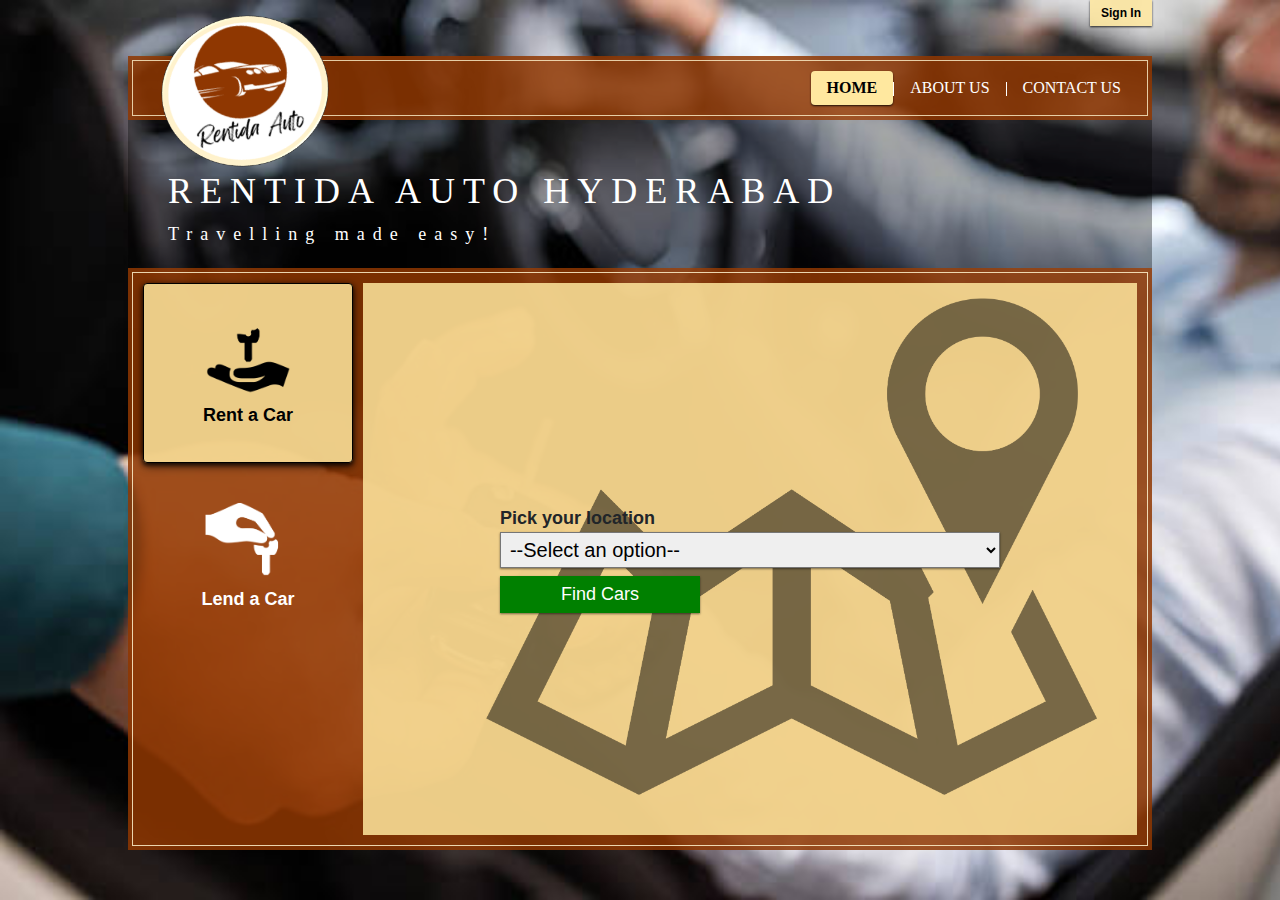
<file: index.html>
<!DOCTYPE html>
<html>
<head>
	<meta charset="utf-8">
	<meta name="viewport" content="width=device-width, initial-scale=1">
	<title>Car Rentals</title>
	<link href="https://cdn.jsdelivr.net/npm/bootstrap@5.2.0/dist/css/bootstrap.min.css" rel="stylesheet">
	<script src="https://cdn.jsdelivr.net/npm/bootstrap@5.2.0/dist/js/bootstrap.bundle.min.js"></script>
	<!-- <script src="https://ajax.googleapis.com/ajax/libs/jquery/3.6.0/jquery.min.js"></script> -->
	<script src="https://ajax.googleapis.com/ajax/libs/jquery/3.6.1/jquery.min.js"></script>
	<script type="text/javascript" src="rentidaAuto.js" defer></script>
	<link rel="stylesheet" href="styles.css">
</head>
<body class="mainBody">
	<div class="outterContainer" id="outterContainer">
		<div class="topNav" id="topNav">
			<ul class="nav navigation">
				<li class="item">
					<a class="link" href="#" onclick="displayForm('signInPage')">Sign In</a>
				</li>
			</ul>
		</div>

		<div class="main">
			<div class="logo">
				<img src="images/logo.png">
			</div>
			<div class="navOutterContainer">
				<div class="navInnerContainer">
					<div class="mainNav">
						<ul class="nav navigation">
							<li class="item active" id='home-item'>
								<a class="link" href="#" onclick="changePage(this,'home')">HOME</a>
							</li>
							<li class="separator"></li>
							<li class="item" id='about-item'>
								<a class="link" href="#" onclick="changePage(this,'aboutUs')">ABOUT US</a>
							</li>
							<li class="separator"></li>
							<li class="item" id='contact-item'>
								<a class="link" href="#" onclick="changePage(this,'contactUs')">CONTACT US</a>
							</li>
						</ul>

					</div>
				</div>
			</div>
			
			<div class="home page" id="home">
				<div class="titleSection">
					<h1 class="title">RENTIDA AUTO HYDERABAD</h1>
					<span class="subTitle">Travelling made easy! </span>
				</div>
				<div class="homeBody">
					<div class="sideNavigation" id="homeBodyNavigation">
						<div class="seeker navigation active" id="rent" onclick="handleSideNavigation(this.id,'seekerPage')">
							<div class="box">
								<div class="icon">
									<img class="img"src="images/rentCar.png">
								</div>
								<div><span class="label">Rent a Car</span></div>
							</div>
						</div>
						<div class="lender navigation" id="lend" onclick="displayLendCars(this.id)">
							<div class="box">
								<div class="icon">
									<img class="img" src="images/lendCar.png">
								</div>
								<div><span class="label">Lend a Car</span></div>
							</div>
						</div>
					</div>

					<!--Landing Page-->
					<div class="landingPage pagePart" id='seekerPage'>
						<div>
							<img src="images/locationBackground.png" class="background">
							<div class="box">
								<span class="label">Pick your location</span>
								<form name="location" class="locationForm">
									<select class="locationSelect" id="locationSelect">
										<option value="">--Select an option--</option>
										
									</select>
								</form>
								<div><button class="button" onclick="showCars('locationResultPage')">Find Cars</button></div>
							</div>
						</div>
						
					</div>

					<!--Lenders Page-->
					<div class="lenderPage pagePart hide" id="lenderPage">
						<button class="button" onclick="addCarPage()">+Add a car</button>
						<div class="empty" id="empty">
							<img src="images/emptyGarage.png" class="background">
							<label class="label">Empty</label>
						</div>
						<div class="lendedCars" id="lendedCars"></div>
					</div>

					<!--Location result page-->
					<div class="locationResultPage pagePart hide" id="locationResultPage">
						<div class="filtersPart hide">
							<div class="filterLabel">
								<label class="label">Filters</label>
								<img class="symbol" id="downArrow" src="images/dropArrow.png">
							</div>
							<div class="filters hide">
								<form class="filtersForm" name="filtersForm">
									<label class="label">Car Type:</label>
									<div class="filterOption" id="carTypeFilter">
										<input type="checkbox" id="hatchback" name="carType1" value="Hatchback"><label class="label">Hatchback</label>
										<input type="checkbox" id="sedan" name="carType2" value="Sedan"><label class="label">Sedan</label>
										<input type="checkbox" id="suv" name="carType3" value="SUV"><label class="label">SUV</label>
									</div>
									<label class="label">Transition Type:</label>
									<div class="filterOption" id="transactionTypeFilter">
										<input type="checkbox" id="manual" name="transitionType1" value="Manual"><label class="label">Manual</label>
										<input type="checkbox" id="semiAutomatic" name="transitionType2" value="Semi-Automatic"><label class="label">Semi-Automatic</label>
										<input type="checkbox" id="automatic" name="transitionType3" value="Automatic"><label class="label">Automatic</label>
									</div>
								</form>
								<div class="buttonsContainer">
									<button class="button accept">Apply</button>
									<button class="button">Reset</button>
								</div>
							</div>
						</div>
						<div class="locationContainer">
							<img src="images/locationIcon.png" class="icon">
							<label class="label" id="locationLabel"></label>
						</div>
						<div class="carTilesPart" id="carTilesPart">
							<!--Default cars-->
							<div class="carTile">
								<div class="carType indicator hatchback"><span class="label">hatchback</span></div>
								<div class="carSymbol">
									<img src="images/hatchback.jpg" class="carIcon">
								</div>
								<div class="carDetails">
									<div class="tileHeader">
										<span class="carDetail modelName">Hyundai i20</span>
									</div>
									<div class="tileBody">
										<div>
											<span class="label">Fuel Type:</span>
											<span class="carDetail fuelType">Petrol</span>
										</div>
										<div>
											<span class="label">Transition:</span>
											<span class="carDetail transition">Manual</span>
										</div>
										<div>
											<span class="label">Capacity:</span>
											<span class="carDetail capacity">4</span>
										</div>
									</div>
								</div>
							</div>

							<div class="carTile">
								<div class="carType indicator sedan"><span class="label">sedan</span></div>
								<div class="carSymbol">
									<img src="images/sedan.png" class="carIcon">
								</div>
								<div class="carDetails">
									<div class="tileHeader">
										<span class="carDetail modelName">Maruthi Suzuki Swift Desire</span>
									</div>
									<div class="tileBody">
										<div>
											<span class="label">Fuel Type:</span>
											<span class="carDetail fuelType">Diesel</span>
										</div>
										<div>
											<span class="label">Transition:</span>
											<span class="carDetail transition">Manual</span>
										</div>
										<div>
											<span class="label">Capacity:</span>
											<span class="carDetail capacity">5</span>
										</div>
									</div>
								</div>
							</div>

							<div class="carTile">
								<div class="carType indicator suv"><span class="label">suv</span></div>
								<div class="carSymbol">
									<img src="images/suv.png" class="carIcon">
								</div>
								<div class="carDetails">
									<div class="tileHeader">
										<span class="carDetail modelName">Mahindra XUV 500</span>
									</div>
									<div class="tileBody">
										<div>
											<span class="label">Fuel Type:</span>
											<span class="carDetail fuelType">Diesel</span>
										</div>
										<div>
											<span class="label">Transition:</span>
											<span class="carDetail transition">Manual</span>
										</div>
										<div>
											<span class="label">Capacity:</span>
											<span class="carDetail capacity">8</span>
										</div>
									</div>
								</div>
							</div>
						</div>
					</div>

					<!--Car Details Page-->
					<div class="carDetailsPage pagePart hide" id="carDetailsPage">
						<img src="images/returnArrow.png" class="returnSymbol" onclick="showCars('locationResultPage')" />
						<div class="header modelName"><span class="value"></span></div>
						<div class="location detail">
							<label class="label">Location:</label>
							<span class="value"></span>
						</div>
						<div class="carType detail">
							<label class="label">Car Type:</label>
							<span class="value"></span>
						</div>
						<div class="transition detail">
							<label class="label">Transition Type:</label>
							<span class="value"></span>
						</div>
						<div class="fuel detail">
							<label class="label">Fuel Type:</label>
							<span class="value"></span>
						</div>
						<div class="kms detail">
							<label class="label">Kilometers Driven:</label>
							<span class="value"></span>
						</div>
						<div class="capacity detail">
							<label class="label">Capacity:</label>
							<span class="value"></span>
						</div>
						<div class="buttonsContainer">
							<button class="button" onclick='$("#ownerDetails").removeClass("hide");'>Owner Details</button>
						</div>
						<div class="ownerDetails hide" id="ownerDetails">
							<div class="cancel" onclick='$("#ownerDetails").addClass("hide");''><img src="images/cancelButton.png" class="image"/></div>
							<div class="logoImage"><img class="image" src="images/personLogo.png" /></div>
							<div class="main name"><span class="value"></span></div>
							<div class="mobile detail">
								<label class="label">Mobile:</label>
								<p class="value"></p>
							</div>
						</div>
					</div>

					
					
				</div>
			</div>		

			<div class="aboutUs page hide" id="aboutUs">
				<div class="title">About Rentida Auto</div>
				<div class="content">
					<p>
						Throughout the history of mankind, there were various factors according to which different philosophers or scientists categorized various events that happened in the world. 
						But, not until recently, the whole world was perplexed by the complete dominance of COVID for almost two years, and we now have two terms by which we label the whole phase of the world i.e., pre-COVID and post-COVID situation. 
						Many people came up with some remarkable ideas during this period and one such idea we would like to present is the Car Rental Management System, which has a multi-dimensional approach. 
						Through this, people on two sides of the coin will be benefitted.
					</p>
					<p>
						This idea of ours not only allows a set of customers to hire a car but also other classes of people with a car, to lend theirs to others with some standard fee. During this time, the people who needed emergency transportation help, could not get it as all the government vehicles were busy serving other tasks, and the people who wanted to help, could not do it, as they did not have the reach or resources to aid the needy.
						By analyzing the whole COVID situation, it awakened our souls to dig deeper and motivated us to bring an effort into the system. 
						We have constantly put our thoughts and perspectives into this project and contributed our part to society to bring a change to the current system. In such times, we surely will know the efficiency of the current model. 
						But, as we have seen all the emergency services are used to the maximal capacity, and could not push the extra limits which were required at the time of emergencies. 
						We have identified this area and tried to put our idea in the form of a prototype.
					</p>
					<p>
						The website is supervised by an admin who will have access to all the permissions associated with the website. 
						The website is divided into three access levels namely admin, lender, and seeker. 
						A lender is a person who will put his vehicle on the website making it available while the seeker will have the option to select according to the vehicle parameters.
					</p>
				</div>
			</div>

			<div class="contactUs page hide" id="contactUs">
				<div class="title">Contact Us</div>
				<div class="content">
					<p>For any queries, please contact through</p>
					<p><b>Email: </b>rentidaautohyd@gmail.com</p>
					<p><b>Phone: </b>+91 7032204259</p>
				</div>
			</div>

		</div>
	</div>

	
	<div class="formPagesContainer hide" id="formPagesContainer">
		<!--Sign In page-->
		<div class="signInPage hide" id="signInPage">
			<img class="background" src="images/signInBackground.jpg">
			<div class="formContainer">
				<img src="images/signInSymbol.png" class="background"/>
				<div class="content">
					<div class="heading">
						<span>Sign In</span>
					</div>
					<form name="signInForm" class="form" id="signInForm">
						<div class="cell">
							<label class="formLabel">Mobile</label>
							<input type="tel" class="inputField" name="mobile" onkeyup="fieldValidation(this)" onchange="checkDatabase(this.value)" required>
							<span class="errorMsg"></span>
						</div>
						<div class="cell">
							<label class="formLabel">Password</label>
							<input type="password" class="inputField" name="password" onkeyup="fieldValidation(this)" required>
							<span class="errorMsg"></span>
						</div>
					</form>
					<div id="addContactButtonsContainer" class="buttons">
						<div class="rightChild">
							<button class="button" id="cancelSignIn" value="Cancel" onclick="cancelForm()">Cancel</button>
						</div>
						<div class="rightChild">
							<button class="submit button" id="addButton" value="Sign In" onclick="authenticateUser('signInForm')">Sign In</button>
						</div>
					</div>
					<div class="otherOptions">
						<span>New User? <a href="#" onclick="displayForm('signUpPage')">Sign Up</a></span>
					</div>
					
				</div>
			</div>
		</div>


		<!--Sign Up page-->
		<div class="signUpPage hide" id="signUpPage">
			<img class="background" src="images/signUpBackground.PNG">
			<div class="formContainer">
				<img src="images/signUpSymbol.png" class="background"/>
				<div class="content">
					<div class="heading">
						<span>Sign Up</span>
					</div>
					<form name="signUpForm" class="form" id="signUpForm">
						<div class="cell">
							<label class="formLabel">Name</label>
							<input type="text" class="inputField" name="name" onkeyup="fieldValidation(this)" required>
							<span class="errorMsg"></span>
						</div>
						<div class="cell">
							<label class="formLabel">Mobile</label>
							<input type="tel" class="inputField" name="mobile" onkeyup="fieldValidation(this)" required>
							<span class="errorMsg"></span>
						</div>
						<div class="cell">
							<label class="formLabel">New Password</label>
							<input type="password" class="inputField" name="password" id="signUpPassword" onkeyup="fieldValidation(this)" required>
							<span class="errorMsg"></span>
						</div>
						<div class="cell">
							<label class="formLabel">Confirm Password</label>
							<input type="password" class="inputField" name="cpassword" id="signUpCPassword" onkeyup="fieldValidation(this)" onblur="matchPassword(this.id,'signUpPassword')" required>
							<span class="errorMsg"></span>
						</div>
					</form>
					<div id="addContactButtonsContainer" class="buttons">
						<div class="rightChild">
							<button class="button" id="cancelSignUp" value="Cancel" onclick="cancelForm()">Cancel</button>
						</div>
						<div class="rightChild">
							<button class="submit button" id="addButton" value="Sign Up" onclick="addUser()">Sign Up</button>
						</div>
					</div>
					<div class="otherOptions">
						<span>New User? <a href="#">Sign Up</a></span>
					</div>
					
				</div>
			</div>
		</div>


		<!--Add a car-->
		<div class="addCarPage hide" id="addCarPage">
			<img class="background" src="images/carBackground.jpg">
			<div class="formContainer">
				<img src="images/addCarLogo.png" class="background"/>
				<div class="content">
					<div class="heading">
						<span>Add Car</span>
					</div>
					<form name="addCarForm" class="form" id="addCarForm">
						<div class="cell">
							<label class="formLabel">Model Name</label>
							<input type="text" class="inputField" id="modelName" name="modelName" onkeyup="fieldValidation(this)" required>
							<span class="errorMsg"></span>
						</div>
						<div class="cell">
							<label class="formLabel">Car Type</label>
							<select id="carType" name="carType" class="inputField">
								<option value="">--Select Car Type--</option>
								<option value="hatchback">Hatchback</option>
								<option value="sedan">Sedan</option>
								<option value="suv">SUV</option>
							</select>
							<span class="errorMsg"></span>
						</div>
						<div class="cell">
							<label class="formLabel">Transition</label>
							<select id="transition" name="transition" class="inputField">
								<option value="">--Select Transition Type--</option>
								<option value="manual">Manual</option>
								<option value="semiAutomatic">Semi-Automatic</option>
								<option value="automatic">Automatic</option>
							</select>
							<span class="errorMsg"></span>
						</div>
						<div class="cell">
							<label class="formLabel">Fuel Type</label>
							<select id="fuel" name="fuel" class="inputField">
								<option value="">--Select Fuel Type--</option>
								<option value="petrol">Petrol</option>
								<option value="diesel">Diesel</option>
							</select>
							<span class="errorMsg"></span>
						</div>
						<div class="cell">
							<label class="formLabel">Kilometers Driven</label>
							<input type="text" class="inputField" id="kms" name="kms" onkeyup="fieldValidation(this)" required>
							<span class="errorMsg"></span>
						</div>
						<div class="cell">
							<label class="formLabel">Capacity</label>
							<input type="text" class="inputField" id="capacity" name="capacity" onkeyup="fieldValidation(this)" required>
							<span class="errorMsg"></span>
						</div>
						<div class="cell">
							<label class="formLabel">Location</label>
							<input type="text" class="inputField" id="location" name="location" onkeyup="fieldValidation(this)" required>
							<span class="errorMsg"></span>
						</div>
					</form>
					<div id="addContactButtonsContainer" class="buttons">
						<div class="rightChild">
							<button class="button" id="cancelAddCar" value="Cancel" onclick="cancelForm()">Cancel</button>
						</div>
						<div class="rightChild">
							<button class="submit button" id="addCarButton" value="Add car" onclick="addCar()">Add Car</button>
						</div>
					</div>
				</div>
			</div>
		</div>
	</div>
	
</body>
</html>
</file>
<file: styles.css>
.mainBody {
	background-image: url("images/background.jpg");
	background-repeat: no-repeat;
	background-size: cover;
	background-attachment: fixed;
	height: 100vh;
	width: 100%;
}

.outterContainer {
	width: 80%;
	position: relative;
	margin-right: auto;
	margin-left: auto;
	height: fit-content;
	font-family: Arial;
	padding-bottom: 30px;
}
.topNav {
	margin-right: 0;
	margin-left: auto;
	background-color: rgba(255,232,159,0.85);
	width: fit-content;
	height: fit-content;
	box-shadow: 0 1px 2px 0 rgba(0, 0, 0, 0.8);
}
.link{
	text-decoration: none;
}
.topNav .navigation {
	display: flex;
	font-size: 12px;
	margin: 0;
	padding: 0px 5px;
	list-style-type: none;
	align-items: center;
}
.topNav .item {
	padding: 4px 6px;
}
.topNav .navigation .item .link{
	color: black;
	font-weight: bold;
}

.main {
	position: relative;
}
.logo {
	height: fit-content;
	position: absolute;
	top: -55px;
	left: 20px;
	z-index: 3;
}
.logo img{
	height: 180px;
}

.main .navOutterContainer {
	margin-top: 30px;
	background-color: rgba(143,55,1,0.85);
	width: 100%;
	padding: 4px;
}
.main .navInnerContainer {
	border: 1px solid rgba(255,242,204,0.8);
	height: fit-content;
	width: 100%;
	padding: 10px;
	display: flex;
	justify-content: right;
}
.mainNav {
	display: flex;
	justify-content: right;
	font-family: Calibri;
}
.mainNav .navigation {
	display: flex;
	font-size: 16px;
	margin: 0px;
	list-style-type: none;
}
.mainNav .item {
	padding: 5px 16px;
}
.mainNav .separator {
	border-left: 1px solid white;
	height: 14px;
	margin-top: 11px;
}
.mainNav .navigation .item .link{
	color: rgb(255,255,255);
}
.mainNav .navigation .item.active {
	border-radius: 4px;
	background-color: rgb(255,232,159);
	font-weight: bold;
	box-shadow: 0 1px 2px 0 rgba(0, 0, 0, 0.8);
}
.mainNav .navigation .item.active .link{
	color: rgb(0,0,0);
}

.titleSection {
	padding: 50px 40px 20px 40px;
	color: white;
	background-color: rgba(0,0,0, 0.35);
	font-family: "Bahnschrift light";
	letter-spacing: 8px;
}
.title{
	font-size: 36px;
}
.subTitle{
	font-size: 18px;
}
.homeBody{
	position:relative;
	padding: 0px;
	display: flex;
	background-color: rgba(143,55,1, 0.85);
	outline: 1px solid rgba(255,242,204, 0.85);
	outline-offset: -5px;
	height: 582px;
}
.homeBody .sideNavigation{
	width: 30%;
	padding: 15px;
	padding-right: 10px;
}

.homeBody .sideNavigation .navigation{

	width: 100%;
	padding: 5px;
	height: 180px;
	position: relative;
	color: white;
	cursor: pointer;
}
.homeBody .sideNavigation .icon{
	width: 100%;
}
.homeBody .sideNavigation .icon .img{
	max-width: 100%;
	padding: 10px;
	filter: grayscale(1) invert(1);
}
.homeBody .sideNavigation .navigation.active .icon .img{
	filter: grayscale(1);
}
.homeBody .sideNavigation .label{
	font-size: 18px;
}
.homeBody .sideNavigation .navigation .box{
	position: absolute;
	top: 50%;
	left: 50%;
	transform: translate(-50%, -50%);
	text-align: center;
}
.homeBody .sideNavigation .navigation.active{
	background-color: rgba(255,232,159, 0.85);
	color: black;
	border: 1px solid black;
	border-radius: 4px;
	font-weight: bold;
	box-shadow: 0 2px 4px 0 rgba(0, 0, 0, 0.7), 0 3px 10px 0 rgba(0, 0, 0, 0.7);
}

.pagePart{
	font-size: 18px;
	position: relative;
	margin: 15px;
	margin-left: 0;
	padding: 15px 25px;
	background-color: rgba(255,232,159, 0.85);
	width: 100%;
}
.landingPage .background{
	max-height: 90%;
	max-width: 90%;
	position: absolute;
	top: 15px;
	right: 40px;
	left: auto;
	opacity: 50%;
}
.landingPage .box{
	position: absolute;
	top: 50%;
	left: 50%;
	transform: translate(-50%, -50%);
	z-index: 1;
}
.landingPage .locationSelect{
	font-size: 20px;
	min-width: 500px;
	min-height: 30px;
	padding: 5px;
	margin-bottom: 8px;
	box-shadow: 0 1px 2px 0 rgba(0, 0, 0, 0.5);
}
.landingPage .button{
	box-shadow: 0 1px 2px 0 rgba(0, 0, 0, 0.5);
	border: none;
	background-color: green;
	color: white;
	width: 40%;
	padding: 5px 0;
}

.hide{
	display: none;
}

.lenderPage .button{
	position: absolute;
	box-shadow: 0 1px 2px 0 rgba(0, 0, 0, 0.5);
	border: none;
	background-color: green;
	color: white;
	width: 30%;
	padding: 5px 30px;
	margin: 20px 30px;
}
.lenderPage .lendedCars{
	position: absolute;
	top: 77px;
	left: 25px;
	right:25px;
	overflow: auto;
	max-height: 80%;
}
.lenderPage .empty{
	position: absolute;
	height: 66%;
	width: 40%;
	top: 30%;
	left: 30%;

	font-size: 36px;
	opacity: 50%;
}
.lenderPage .empty .background{
	position: relative;
	width: 100%;
	height: 80%;
}
.lenderPage .empty .label{
	position: absolute;
	bottom: 70px;
	right: 34%;
}
.locationResultPage{
	overflow: auto;
}
.locationResultPage .filterLabel{
	width:fit-content;
	display: flex;
	justify-content: center;
	font-size: 16px;
	border: 1px solid #000000;
	margin-bottom: 20px;
	padding: 0px 10px;
	background-color: rgb(143,55,1);
	color: white;
	box-shadow: 0 1px 2px 0 rgba(0, 0, 0, 0.5);
}
.locationResultPage .filtersPart >*{
	margin: 4px;
}
.locationResultPage .filtersPart .label{
	font-weight: bold;
}
.locationResultPage .filtersPart .symbol{
	height: 8px;
	margin: auto;
	
}
.locationResultPage .filtersPart .filterLabel{
	position: relative;
}
.locationResultPage .filtersPart .filters{
	position: absolute;
	border: thin solid black;
	border-radius: 4px;
	background-color: white;
	padding: 10px;
	width: fit-content;
}
.locationResultPage .filtersPart .filters .filterOption .label{
	font-size: 14px;
	font-weight: normal;
	margin-right: 4px;
}
.locationResultPage .filtersPart .filters .buttonsContainer .button{
	font-size: 14px;
	border: none;
	padding: 2px 10px;
}
.locationResultPage .filtersPart .filters .buttonsContainer .button.accept{
	color: white;
	background-color: black;
}

.locationResultPage .locationContainer{
	height: 28px;
	font-size: 18px;
}
.locationResultPage .locationContainer .icon{
	height: 100%;
}
.locationResultPage .carTilesPart{
	overflow: auto;
	max-height: 80%;
}
.label{
	font-weight: bold;
}
.carTile{
	display: flex;
	height:100px;
	background-color: rgb(252, 237, 190);
	box-shadow: 0 1px 2px 0 black, 0 2px 5px 0 black;
	border: thin solid black;
	border-radius: 4px;
	margin: 10px 0px;
}
.carType.indicator{
	width: 3%;
	text-align: center;
	border-right: thin solid black;
	writing-mode: vertical-rl;
	font-size: 16px;
	color: white;
	text-shadow: 1px 1px 2px black;
}
.carType.hatchback{
	background-color: green;
}
.carType.sedan{
	background-color: blue;
}
.carType.suv{
	background-color: black;
}
.carSymbol{
	height: 100%;
	width: 25%;
	display: flex;
	flex-direction: column;
	justify-content: center;
	padding: 20px;
}
.carSymbol .carIcon{
	max-width: 100%;
}
.carDetails{
	display: flex;
	width:72%
}
.carDetails .tileHeader{
	width: 65%;
	text-align: center;
	padding: 20px;
	display:flex;
	flex-direction: column;
	justify-content: center;
	font-size: 24px;
	font-weight: bold;
}
.carDetails .tileBody{
	width: 35%;
	padding: 20px;
	display:flex;
	flex-direction: column;
	justify-content: center;
	font-size: 14px;
}
.carDetailsPage{
	padding: 25px;
}
.carDetailsPage .header{
	margin: 20px 30px 5px 30px;
	font-size: 48px;
	color: black;
}
.carDetailsPage .detail{
	margin: 5px 45px;
}
.carDetailsPage .buttonsContainer{
	width: 100%;
	display: flex;
	justify-content: center;
	padding: 10px;
}
.carDetailsPage .buttonsContainer .button{
	background-color: rgb(143,55,1);
	border: 2px solid black;
	color: white;
}

.ownerDetails{
	position: absolute;
	outline-offset: -5px;
	outline: 1px solid antiquewhite;
	top:10%;
	left:25%;
	z-index: 2;
	height: 80%;
	width: 60%;
	color:white;
	background-color: rgb(143,55,1);
}
.ownerDetails .main{
	font-size: 36px;
	display: flex;
	justify-content: center;
}
.ownerDetails .cancel{
	display: flex;
	justify-content: right;
	margin-right: 10px;
	margin-top: 10px;
	height: 10%;
}
.ownerDetails .cancel .image{
	height: 100%;
	filter: grayscale(1) invert(1);
	
}

.ownerDetails .logoImage{
	display: flex;
	justify-content: center;
	height: 50%;
}
.ownerDetails .logoImage .image{
	height: 100%;
	filter: grayscale(1) invert(1);
}


.signInPage{
	position: relative;
	height: 100%;
	width: 100%;
}
.signInPage .background{
	position: absolute;
	filter: grayscale(100%);
	width: 100%;
	height: 100%;
	top: 0;
	left: 0;
	opacity: 0.4;
}
.signUpPage{
	position: relative;
	height: 100%;
	width: 100%;
}
.signUpPage .background{
	position: absolute;
	filter: grayscale(100%);
	width: 100%;
	height: 100%;
	top: 0;
	left: 0;
	opacity: 0.4;
}
.signUpPage .otherOptions{
	visibility: hidden;
}
.addCarPage{
	position: relative;
	height: 100%;
	width: 100%;
	
}
.addCarPage .background{
	position: absolute;
	filter: grayscale(100%);
	width: 100%;
	height: 100%;
	top: 0;
	left: 0;
	opacity: 0.4;
}
.formPagesContainer{
	width:100%;
	height: 100%;
}
.formContainer{
	width: 40%;
	height: fit-content;
	padding: 25px;
	padding-bottom: 40px;
	position: relative;
	top: 50%;
	left: 50%;
	transform: translate(-50%, -50%);
	background-color: antiquewhite;
	border: 2px solid black;
	box-shadow: 0 2px 4px 0 rgb(255,232,159), 0 3px 10px 0 rgb(255,232,159);
}
.signInPage .formContainer .background{
	position: absolute;
	left: auto;
	right: 40px;
	opacity: 45%;
	height: 70%;
	width: 30%;
	bottom: 30%;
	top: 25px;
	pointer-events: none;
}
.signUpPage .formContainer .background{
	position: absolute;
	left: auto;
	right: 40px;
	opacity: 45%;
	height: 60%;
	width: 35%;
	bottom: 30%;
	top: 35px;
	pointer-events: none;
}
.addCarPage .formContainer .background{
	position: absolute;
	left: auto;
	right: 40px;
	opacity: 45%;
	height: 60%;
	width: 40%;
	bottom: 30%;
	top: 20px;
	pointer-events: none;
}
.formContainer .content{
	
	width: 100%;
	height: 100%;
	z-index: 1;
	background-color: antiquewhite;
	
}

.formContainer .heading{
	font-weight: lighter;
	font-size: 28px;
}
.form{
	width: 80%;
	padding-top: 10px;
	z-index: 1;
	background-color: inherit;
}
.formContainer .inputField{
	width: 100%;
	display: block;
	padding: 5px;
	font-size: 14px;
	border: 1px solid black;
		
}
.formContainer .cell{
	padding: 0 15px;
}
.formLabel{
	margin-bottom: 0;
	font-weight: 700;
	font-size: 12px;
}
.requiredFieldsIndicator{
	color: red;
}
.formContainer .row{
	display: flex;
}
.formContainer .row .cell{
	width: 50%;
}

.formContainer .rightChild{
	width: 20%;
	float: right;
	padding-right: 10px;
}
.formContainer .rightChild .button{
	margin-left: 10px;
	padding: 5px 0px;
	text-align: center;
	font-size: 16px;
	border: none;
	width: 100%;
	cursor: pointer;
}
.formContainer .buttons{
	height:fit-content;
}
.formContainer .rightChild .button:hover{
	background-color: rgb(220, 220, 220);
}
.formContainer .rightChild .submit{
	background-color: rgb(70, 140, 0);
	color: white;
}
.formContainer .rightChild .submit:hover{
	background-color: rgb(50, 120, 0);
}

.formContainer.active{
	display: block;
}
.errorMsg{
	color: red;
    font-size: 14px;
    height: 20px;
    display: block;
}
.returnSymbol{
	height: 10%;
}

.aboutUs{
	margin-top: 25px;
	position:relative;
	padding: 30px;
	
	background-color: rgba(143,55,1, 0.85);
	outline: 1px solid rgba(255,242,204, 0.85);
	outline-offset: -5px;
}

.aboutUs .title{
	color: white;
	margin-top: 10px;
	font-family: "Bahnschrift light";
}

.aboutUs .content{
	background-color: rgba(255,242,204, 0.85);
	padding: 10px;
	border-radius: 4px;
	box-shadow: 0 2px 4px 0 rgba(0, 0, 0, 0.7), 0 3px 10px 0 rgba(0, 0, 0, 0.7);
}

.contactUs{
	margin-top: 25px;
	position:relative;
	padding: 30px;
	
	background-color: rgba(143,55,1, 0.85);
	outline: 1px solid rgba(255,242,204, 0.85);
	outline-offset: -5px;
}

.contactUs .title{
	color: white;
	margin-top: 10px;
	font-family: "Bahnschrift light";
}

.contactUs .content{
	background-color: rgba(255,242,204, 0.85);
	padding: 10px;
	border-radius: 4px;
	box-shadow: 0 2px 4px 0 rgba(0, 0, 0, 0.7), 0 3px 10px 0 rgba(0, 0, 0, 0.7);
}
</file>
